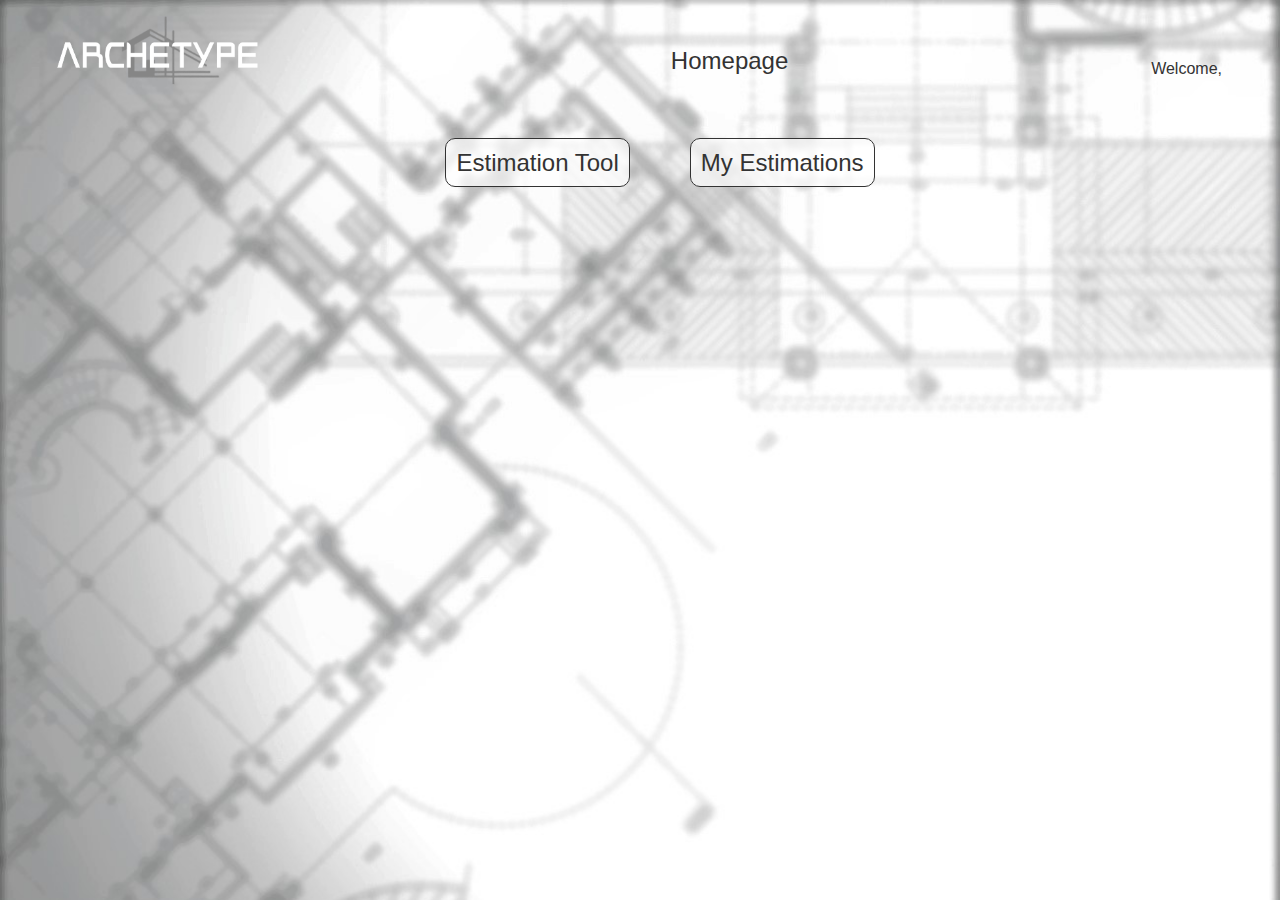
<file: frontend-application/public/home/home.html>
<!DOCTYPE html>
<html>
  <head>
    <meta charset="UTF-8">
    <title>Homepage</title>
    <link rel="stylesheet" href="home-style.css">
  </head>
  <body>
    <header class="header">
      <a href="../home"><img class = "logo" src="../img/logo.png" width="300px" height="87px" ></a>
      <h3>Homepage</h3>
      <h4>Welcome, <span id="userId"></span></h4>
    </header>
      <ul>
        <li><a href="../newestimation">Estimation Tool</a></li>
        <li><a href="../myEstimations">My Estimations</a></li>
      </ul>
  </body>
  <script>
    var userId = localStorage.getItem('userId');
    document.getElementById('userId').textContent = userId;
  </script>
</html>
</file>
<file: frontend-application/public/home/home-style.css>
* {
    caret-color: transparent;
    cursor: default;
  }
  
  body {
    background-image: url("../img/archetype.jpg");
    background-size: cover;
    font-family: sans-serif;
  }
  
  .header {
    display: flex;
    flex-direction: row;
    justify-content: space-between;
    align-items: flex-end;
  }

  h3 {
    color: #333333;
    font-size: 24px;
    font-weight: 400;
  }

  h4{
    color: #333333;
    font-size:16px;
    font-weight: 400;
    margin-right: 50px;
  }
  
  ul {
    display: flex;
    justify-content: center;
    align-items: center;
    margin-top: 50px;
  }
  
  ul li {
    margin: 0px 30px;
    list-style-type: none;
  }
  
  ul li a {
    color: #333333;
    text-decoration: none;
    font-size: 24px;
    font-weight: 400;
    padding: 10px;
    border-radius: 10px;
    border: 1px solid #333333;
    transition: all 0.2s ease-in-out;
    background-color: rgba(255, 255, 255, 0.7);
    cursor:pointer;
  }
  
  ul li a:hover {
    background-color: #333333;
    color: #FFFFFF;
  }

  .logo:hover {
    transform: scale(1.1);
    transition: all 0.3s ease;
    cursor: pointer;
  }
</file>
